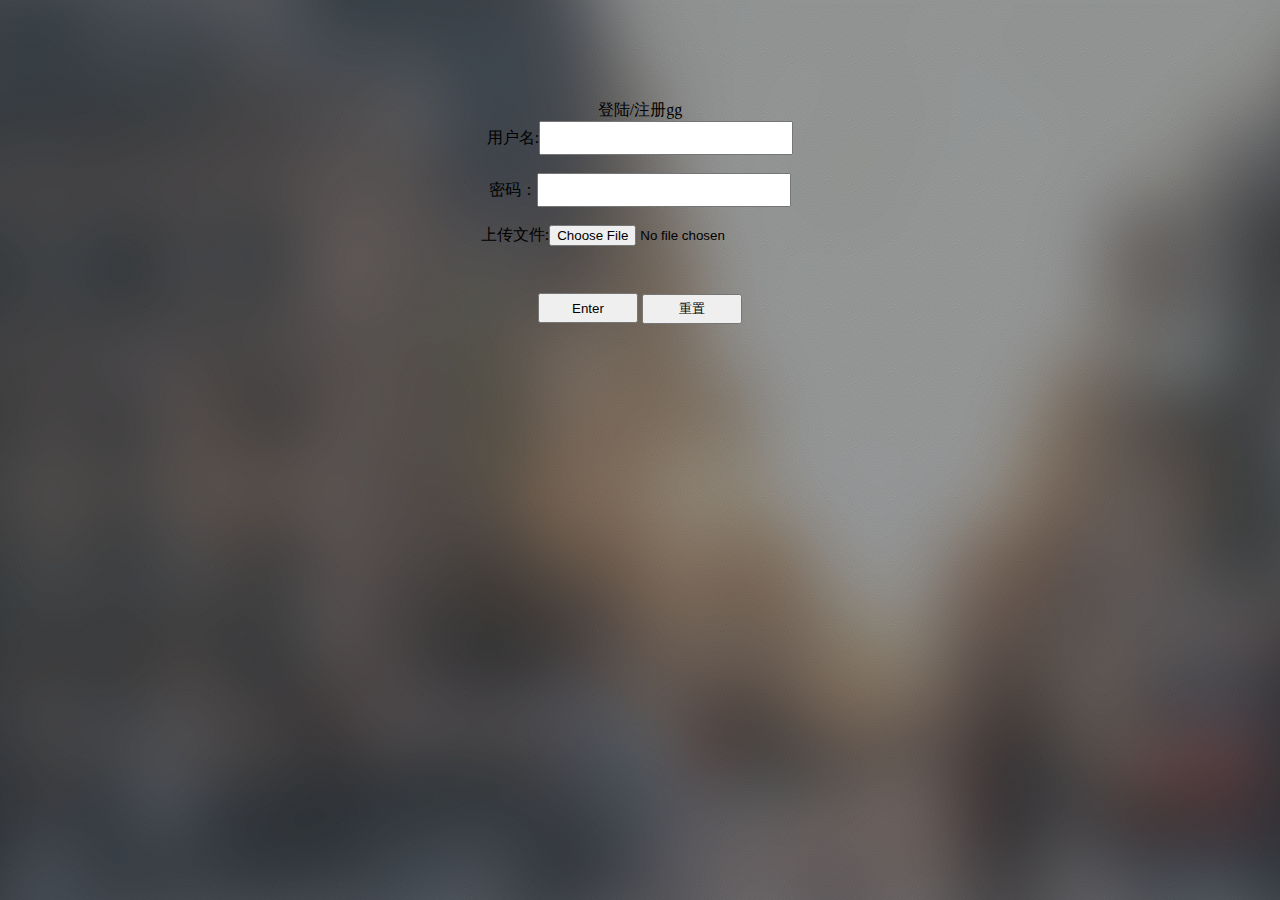
<file: webapps/html/login.html>
<!doctype html>
<html>
<head>
    <meta charset="utf-8">
    <link href="../css/main.css" type="text/css" rel="stylesheet">
    <title>登陆界面</title>
</head>

<body background="../image/bg_page.png">
<div class="block"></div>
<div align="center">
    <sequee>登陆/注册gg</sequee>
    <form action="/register" enctype="multipart/form-data" method="post">
        用户名:<input type="text" name="name" class="text"/>
        <br>
        <br>
        密码：<input type="password" name="password" class="text"/>
        <br>
        <br>
        上传文件:<input type="file" name="upload" class="text"/>
        <br>
        <br>
        <input type="submit" value="Enter" class="login_btn">
        <input type="reset" value="重置" class="login_btn">
    </form>
</div>
</body>
</html>
</file>
<file: webapps/css/main.css>
/*样式 ：*/
*{
    margin:0;
    padding:0;}

li{
    list-style-type:none;
    margin:0;
    padding:0;}
a{
    text-decoration:none;
    color:#000;}

/*---------------------按钮-----------------------------*/
.login_putin ul li input{
    margin: 0;
    width:70%;
    padding: 1em 2em 1em 5.4em;
    -webkit-border-radius:.3em;
    -moz-border-radius: .3em;
    border: 1px solid #999;
}
.block{
    height: 100px;
}

.text{
    height: 30px;
    width: 250px;
}
.login_btn{
    width:100px;
    height: 30px;
    margin:20px auto 0 auto;
}

.login_btn input{
    width:100%;
    margin:0;
    padding:.5em 0;
    -webkit-border-radius:.3em;
    -moz-border-radius: .3em;
    border:#1263be solid 1px;
    background:#1b85fd;
    color:#FFF;
    font-size:17px;
    font-weight:bolder;
    letter-spacing:1em;
}

.login_btn input:hover{
    background:#1263be;
}
</file>
